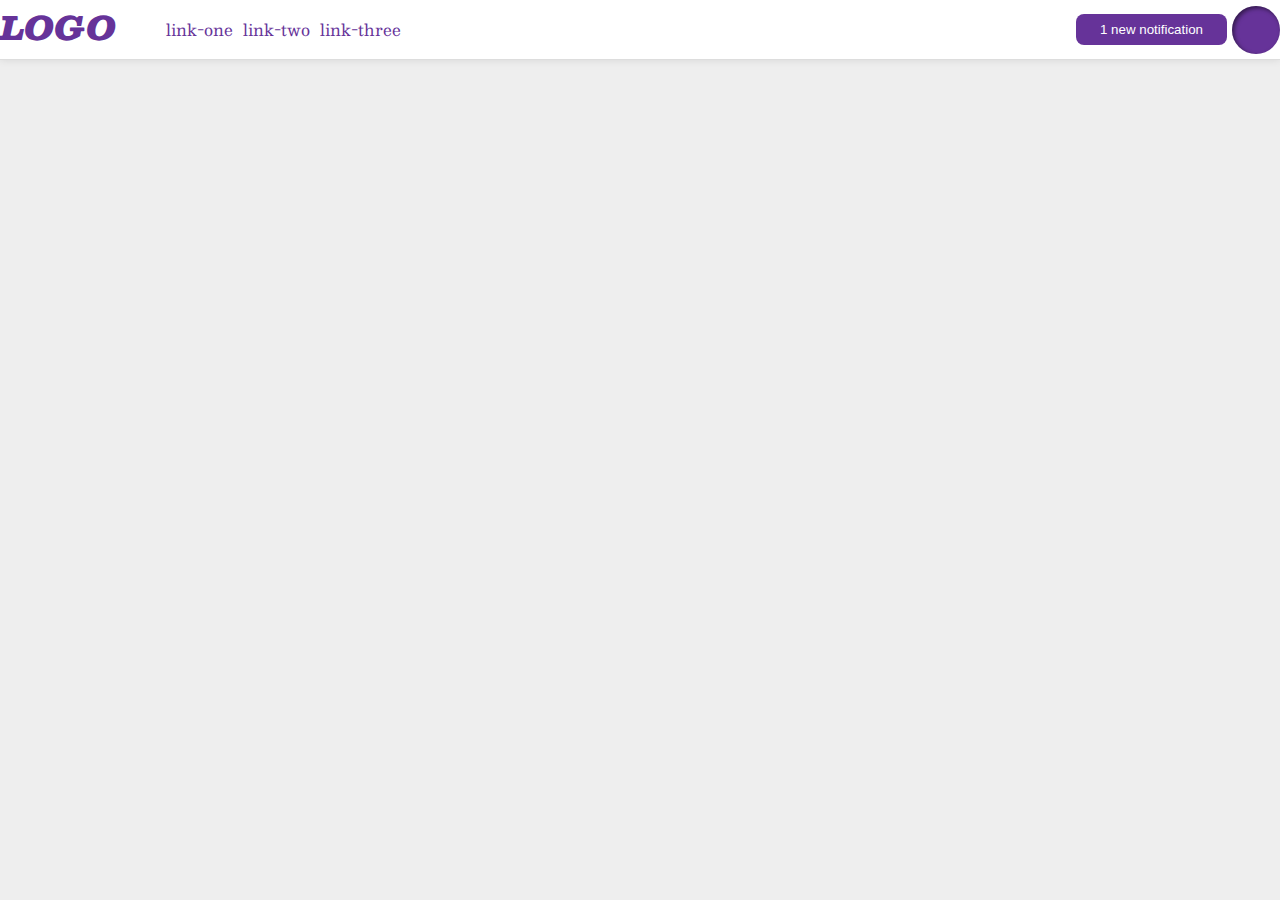
<file: flex/03-flex-header-2/index.html>
<!DOCTYPE html>
<html lang="en">
  <head>
    <meta charset="UTF-8">
    <meta http-equiv="X-UA-Compatible" content="IE=edge">
    <meta name="viewport" content="width=device-width, initial-scale=1.0">
    <title>Flex Header 2</title>
    <link rel="stylesheet" href="style.css">
  </head>
  <body>
    <div class="header">
      <div class="logo">
        LOGO
      </div>
      <ul class="links">
        <li><a href="google.com">link-one</a></li>
        <li><a href="google.com">link-two</a></li>
        <li><a href="google.com">link-three</a></li>
      </ul>
      <div class ="right-nav">
      <button class="notifications">
        1 new notification
      </button>
      <div class="profile-image"></div>
    </div>
    </div>
  </body>
</html>
</file>
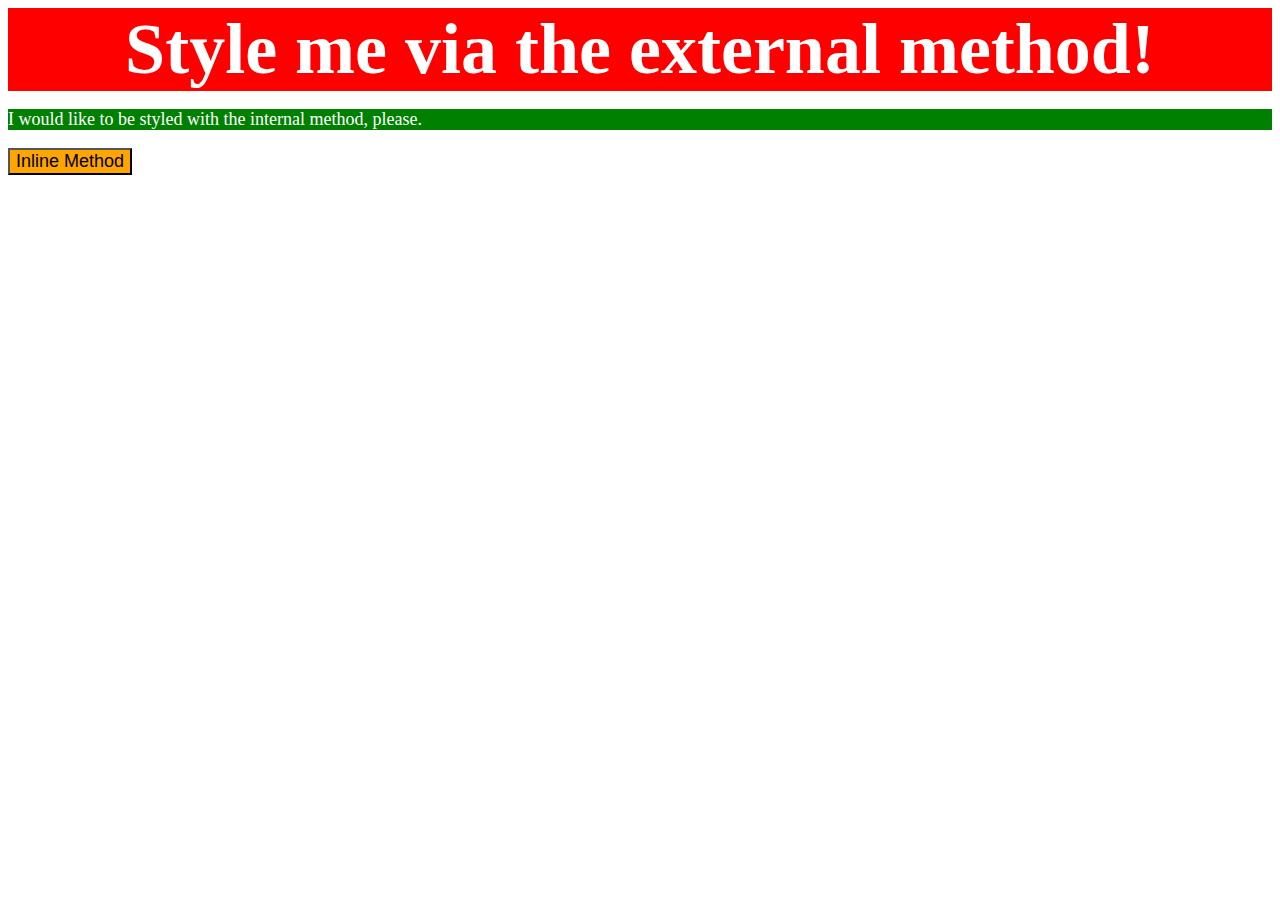
<file: foundations/01-css-methods/index.html>
<!DOCTYPE html>
<html lang="en">
  <head>
    <meta charset="UTF-8">
    <meta http-equiv="X-UA-Compatible" content="IE=edge">
    <meta name="viewport" content="width=device-width, initial-scale=1.0">
    <title>Methods for Adding CSS</title>
    <link rel="stylesheet" href="styles.css">
    <style>
      p {
        background-color: green;
        color: white;
        font-size: 18px;
        font-weight:500;

      }
    </style>
  </head>
  <body>
    <div>Style me via the external method!</div>
    <p>I would like to be styled with the internal method, please.</p>
    <button style="background-color: orange; font-size: 18px;">Inline Method</button>
  </body>
</html>
</file>
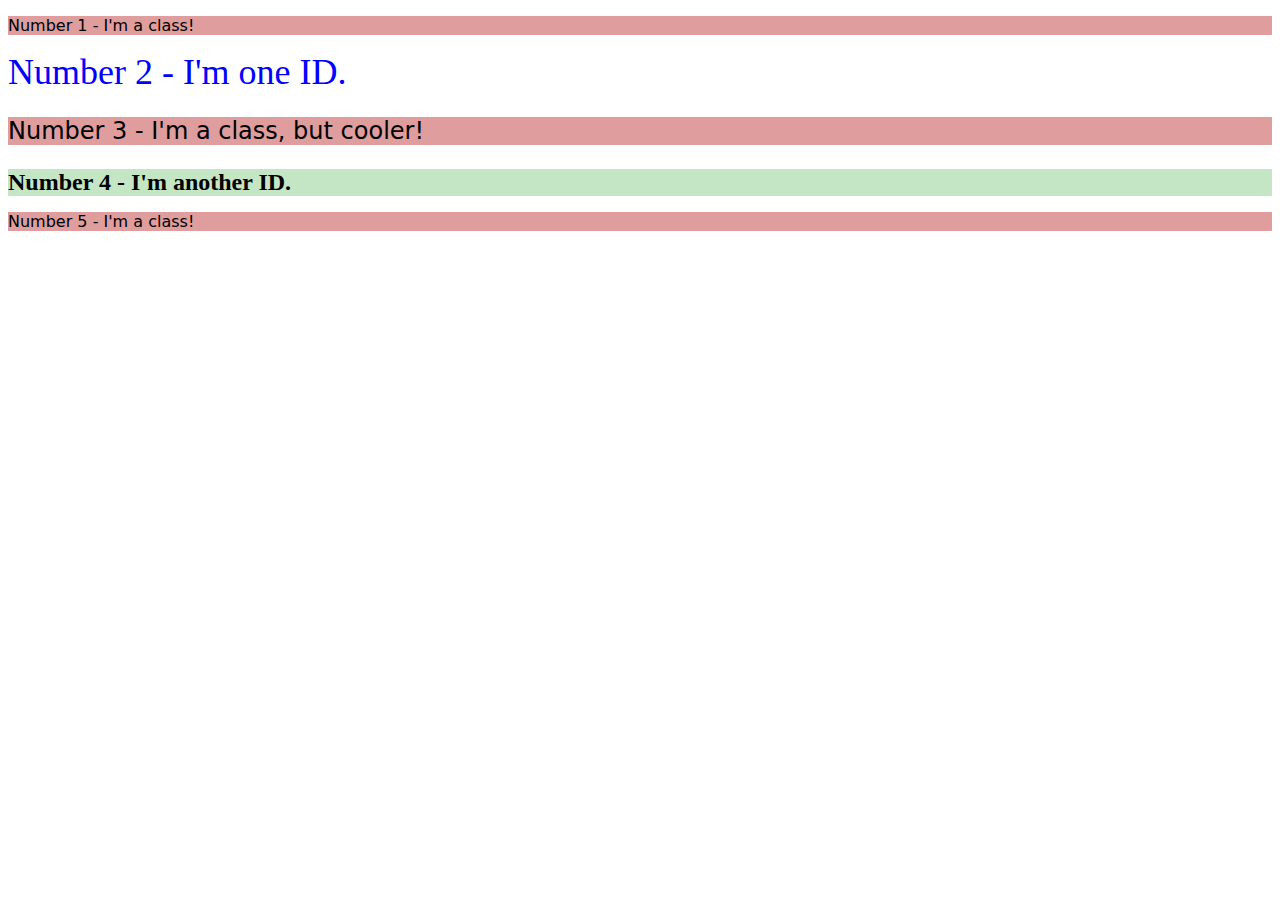
<file: foundations/02-class-id-selectors/index.html>
<!DOCTYPE html>
<html lang="en">
  <head>
    <meta charset="UTF-8">
    <meta http-equiv="X-UA-Compatible" content="IE=edge">
    <meta name="viewport" content="width=device-width, initial-scale=1.0">
    <title>Class and ID Selectors</title>
    <link rel="stylesheet" href="style.css">
  </head>
  <body>
    <p class="odd">Number 1 - I'm a class!</p>
    <div id="two">Number 2 - I'm one ID.</div>
    <p class="odd three">Number 3 - I'm a class, but cooler!</p>
    <div id="four">Number 4 - I'm another ID.</div>
    <p class="odd">Number 5 - I'm a class!</p>
  </body>
</html>
</file>
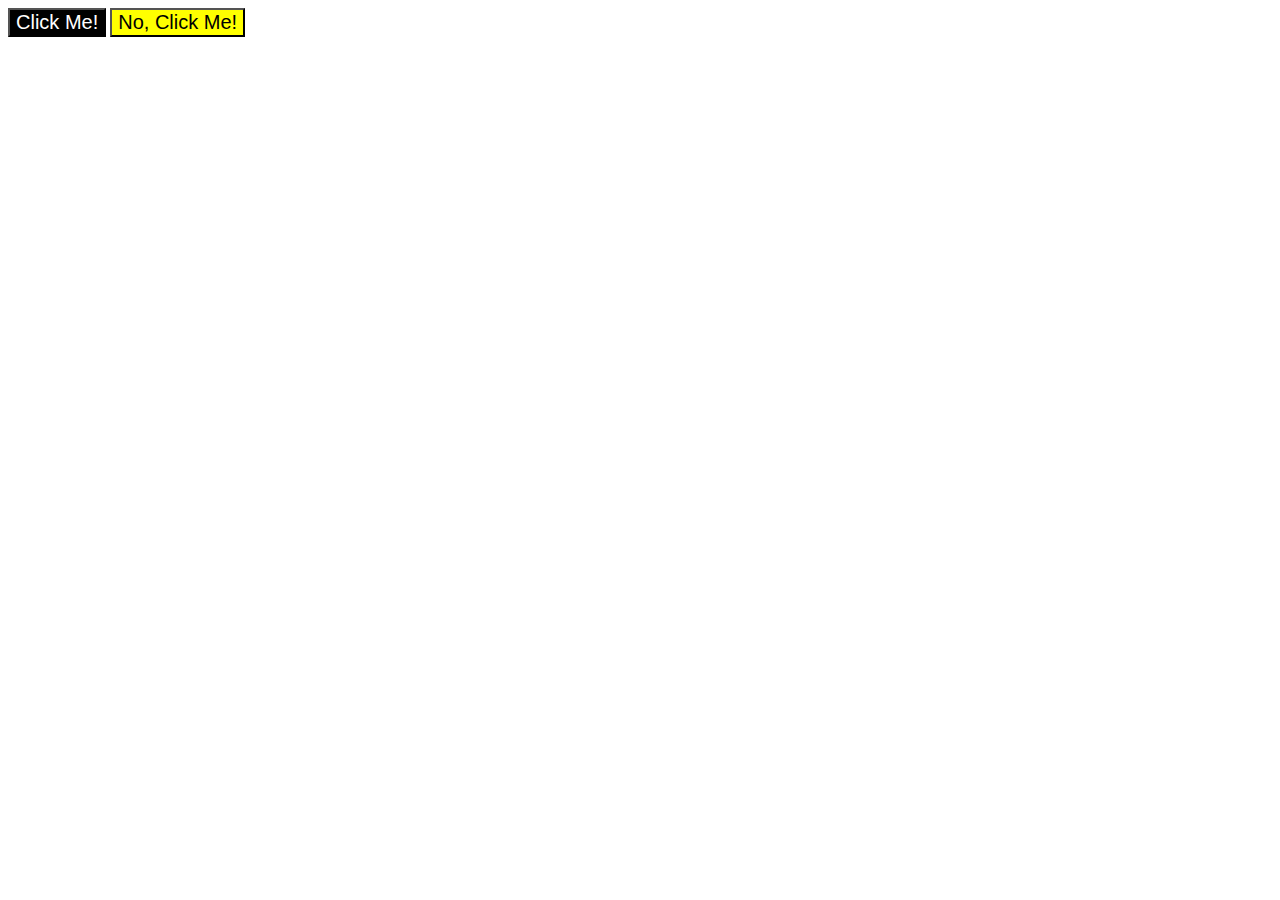
<file: foundations/03-grouping-selectors/index.html>
<!DOCTYPE html>
<html lang="en">
  <head>
    <meta charset="UTF-8">
    <meta http-equiv="X-UA-Compatible" content="IE=edge">
    <meta name="viewport" content="width=device-width, initial-scale=1.0">
    <title>Grouping Selectors</title>
    <link rel="stylesheet" href="style.css">
  </head>
  <body>
    <button class="button-one">Click Me!</button>
    <button class="button-two">No, Click Me!</button>
  </body>
</html>
</file>
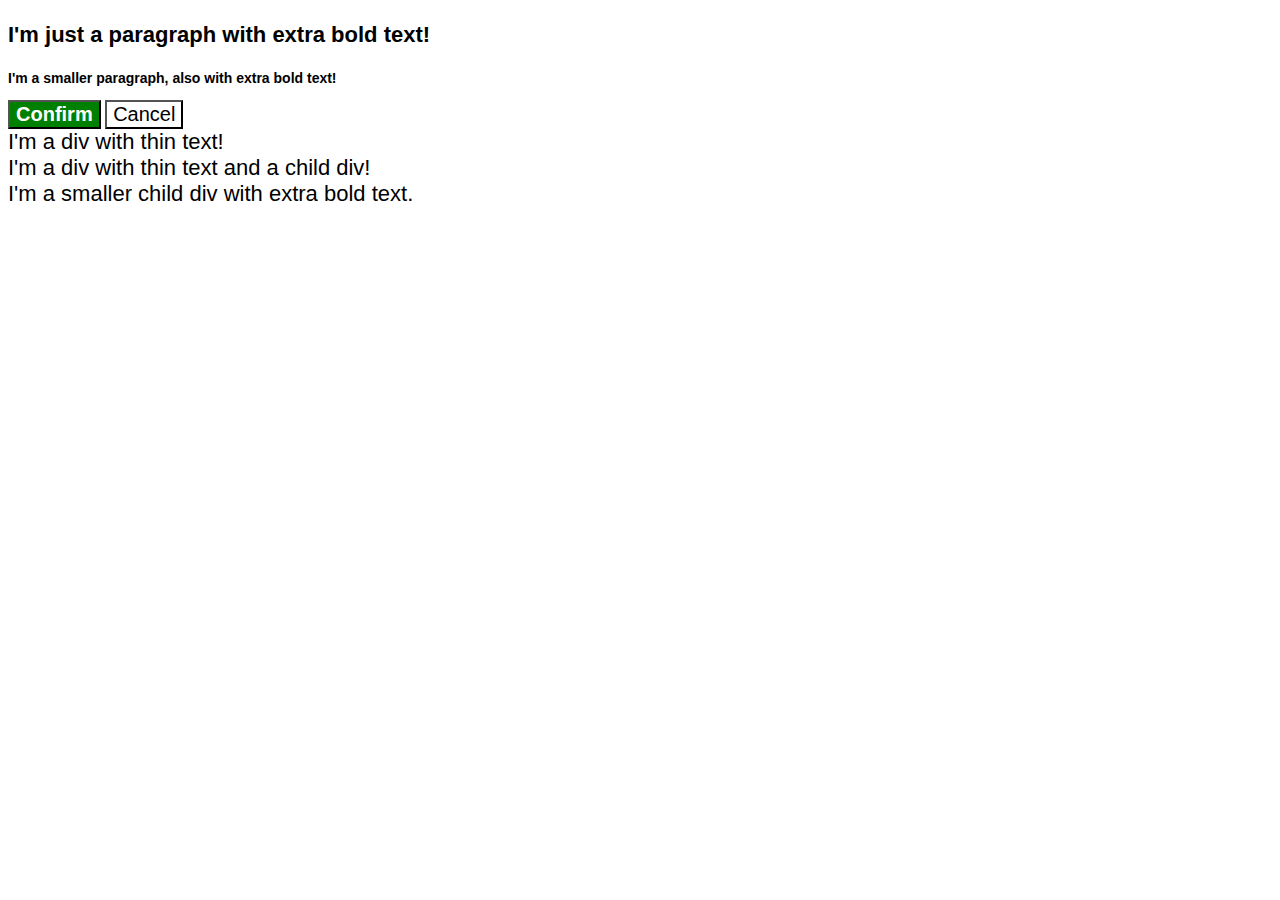
<file: foundations/06-cascade-fix/index.html>
<!DOCTYPE html>
<html lang="en">
  <head>
    <meta charset="UTF-8">
    <meta http-equiv="X-UA-Compatible" content="IE=edge">
    <meta name="viewport" content="width=device-width, initial-scale=1.0">
    <title>Fix the Cascade</title>
    <link rel="stylesheet" href="style.css">
  </head>
  <body>
    <p class="para">I'm just a paragraph with extra bold text!</p>
    <p class="para small-para">I'm a smaller paragraph, also with extra bold text!</p>

    <button id="confirm-button" class="button confirm">Confirm</button>
    <button id="cancel-button" class="button cancel">Cancel</button>

    <div class="text">I'm a div with thin text!</div>
    <div class="text">I'm a div with thin text and a child div!
      <div class="text child">I'm a smaller child div with extra bold text.</div>
    </div>
  </body>
</html>
</file>
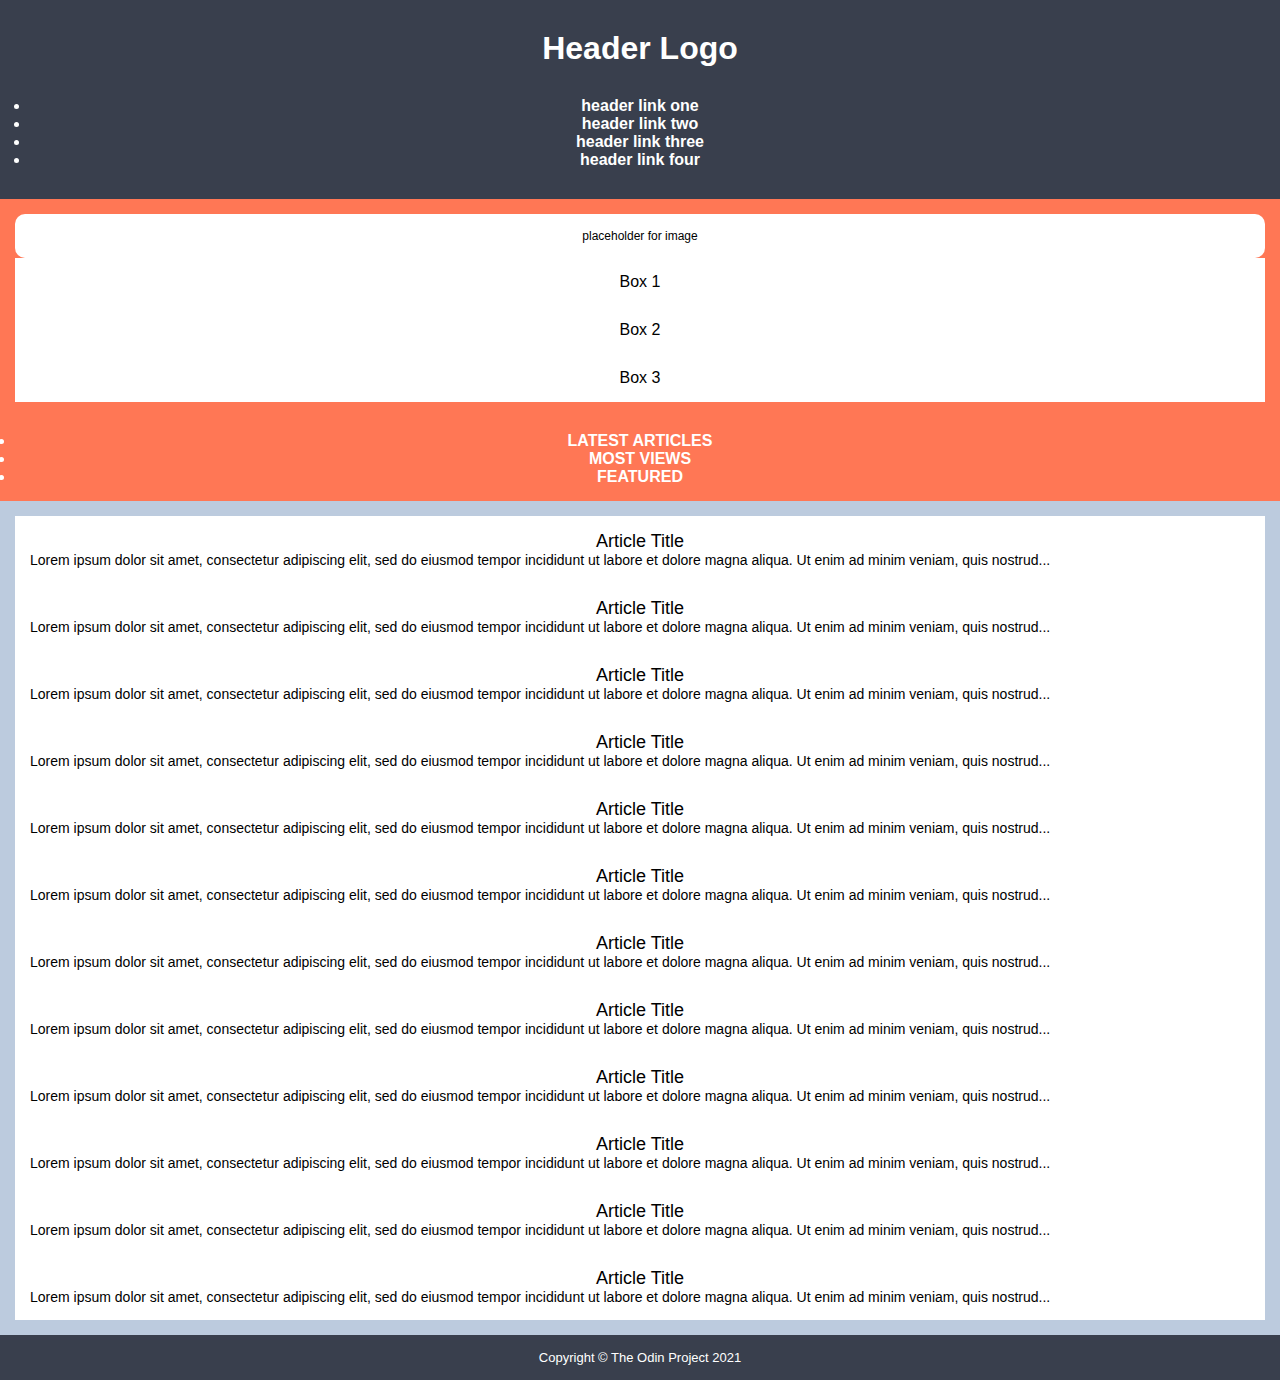
<file: grid/03-grid-layout-3/index.html>
<!DOCTYPE html>
<html lang="en">
  <head>
    <meta charset="UTF-8">
    <meta http-equiv="X-UA-Compatible" content="IE=edge">
    <meta name="viewport" content="width=device-width, initial-scale=1.0">
    <title>Holy Grail Mockup</title>
    <link rel="stylesheet" href="style.css">
  </head>
  <body>
    <div class="container">

      <div class="header">
        <div class="logo">Header Logo</div>
        <div class="menu">
          <ul>
            <li>header link one</li>
            <li>header link two</li>
            <li>header link three</li>
            <li>header link four</li>
          </ul>
        </div>
      </div>

      <div class="sidebar">
        <div class="photo">
          <p>placeholder for image</p>    
        </div>
        <div class="side-content">Box 1
        </div>
        <div class="side-content">Box 2
        </div>
        <div class="side-content">Box 3
        </div>
      </div>

      <div class="nav">
        <ul>
          <li>Latest Articles</li>
          <li>Most Views</li>
          <li>Featured</li>
        </ul>
      </div>

      <div class="article">
        <div class="card">
          <p class="title">Article Title</p>
          <p>Lorem ipsum dolor sit amet, consectetur adipiscing elit, sed do eiusmod tempor incididunt ut labore et dolore magna aliqua. Ut enim ad minim veniam, quis nostrud...</p>
        </div>
        <div class="card">
          <p class="title">Article Title</p>
          <p>Lorem ipsum dolor sit amet, consectetur adipiscing elit, sed do eiusmod tempor incididunt ut labore et dolore magna aliqua. Ut enim ad minim veniam, quis nostrud...</p>
        </div>
        <div class="card">
          <p class="title">Article Title</p>
          <p>Lorem ipsum dolor sit amet, consectetur adipiscing elit, sed do eiusmod tempor incididunt ut labore et dolore magna aliqua. Ut enim ad minim veniam, quis nostrud...</p>
        </div>
        <div class="card">
          <p class="title">Article Title</p>
          <p>Lorem ipsum dolor sit amet, consectetur adipiscing elit, sed do eiusmod tempor incididunt ut labore et dolore magna aliqua. Ut enim ad minim veniam, quis nostrud...</p>
        </div>
        <div class="card">
          <p class="title">Article Title</p>
          <p>Lorem ipsum dolor sit amet, consectetur adipiscing elit, sed do eiusmod tempor incididunt ut labore et dolore magna aliqua. Ut enim ad minim veniam, quis nostrud...</p>
        </div>
        <div class="card">
          <p class="title">Article Title</p>
          <p>Lorem ipsum dolor sit amet, consectetur adipiscing elit, sed do eiusmod tempor incididunt ut labore et dolore magna aliqua. Ut enim ad minim veniam, quis nostrud...</p>
        </div>
        <div class="card">
          <p class="title">Article Title</p>
          <p>Lorem ipsum dolor sit amet, consectetur adipiscing elit, sed do eiusmod tempor incididunt ut labore et dolore magna aliqua. Ut enim ad minim veniam, quis nostrud...</p>
        </div>
        <div class="card">
          <p class="title">Article Title</p>
          <p>Lorem ipsum dolor sit amet, consectetur adipiscing elit, sed do eiusmod tempor incididunt ut labore et dolore magna aliqua. Ut enim ad minim veniam, quis nostrud...</p>
        </div>
        <div class="card">
          <p class="title">Article Title</p>
          <p>Lorem ipsum dolor sit amet, consectetur adipiscing elit, sed do eiusmod tempor incididunt ut labore et dolore magna aliqua. Ut enim ad minim veniam, quis nostrud...</p>
        </div>
        <div class="card">
          <p class="title">Article Title</p>
          <p>Lorem ipsum dolor sit amet, consectetur adipiscing elit, sed do eiusmod tempor incididunt ut labore et dolore magna aliqua. Ut enim ad minim veniam, quis nostrud...</p>
        </div>
        <div class="card">
          <p class="title">Article Title</p>
          <p>Lorem ipsum dolor sit amet, consectetur adipiscing elit, sed do eiusmod tempor incididunt ut labore et dolore magna aliqua. Ut enim ad minim veniam, quis nostrud...</p>
        </div>
        <div class="card">
          <p class="title">Article Title</p>
          <p>Lorem ipsum dolor sit amet, consectetur adipiscing elit, sed do eiusmod tempor incididunt ut labore et dolore magna aliqua. Ut enim ad minim veniam, quis nostrud...</p>
        </div>
      </div>

      <div class="footer">
        <p>Copyright © The Odin Project 2021</p>
      </div>
      
    </div>
  </body>
</html>
</file>
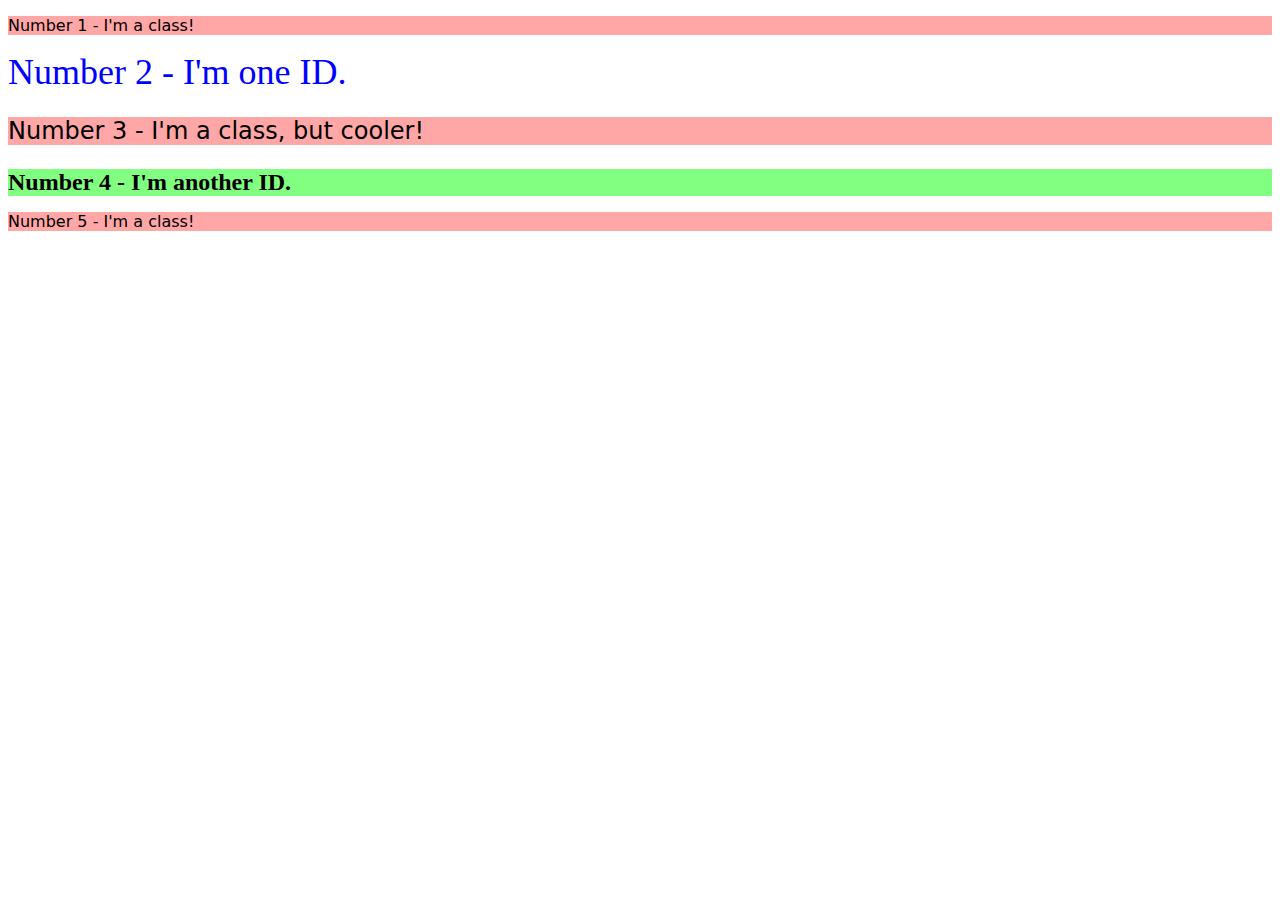
<file: foundations/02-class-id-selectors/solution/solution.html>
<!DOCTYPE html>
<html lang="en">
  <head>
    <meta charset="UTF-8">
    <meta http-equiv="X-UA-Compatible" content="IE=edge">
    <meta name="viewport" content="width=device-width, initial-scale=1.0">
    <title>Class and ID Selectors</title>
    <link rel="stylesheet" href="solution.css">
  </head>
  <body>
    <p class="odd">Number 1 - I'm a class!</p>
    <div id="two">Number 2 - I'm one ID.</div>
    <p class="odd adjust-font-size">Number 3 - I'm a class, but cooler!</p>
    <div id="four" class="adjust-font-size">Number 4 - I'm another ID.</div>
    <p class="odd">Number 5 - I'm a class!</p>
  </body>
</html>
</file>
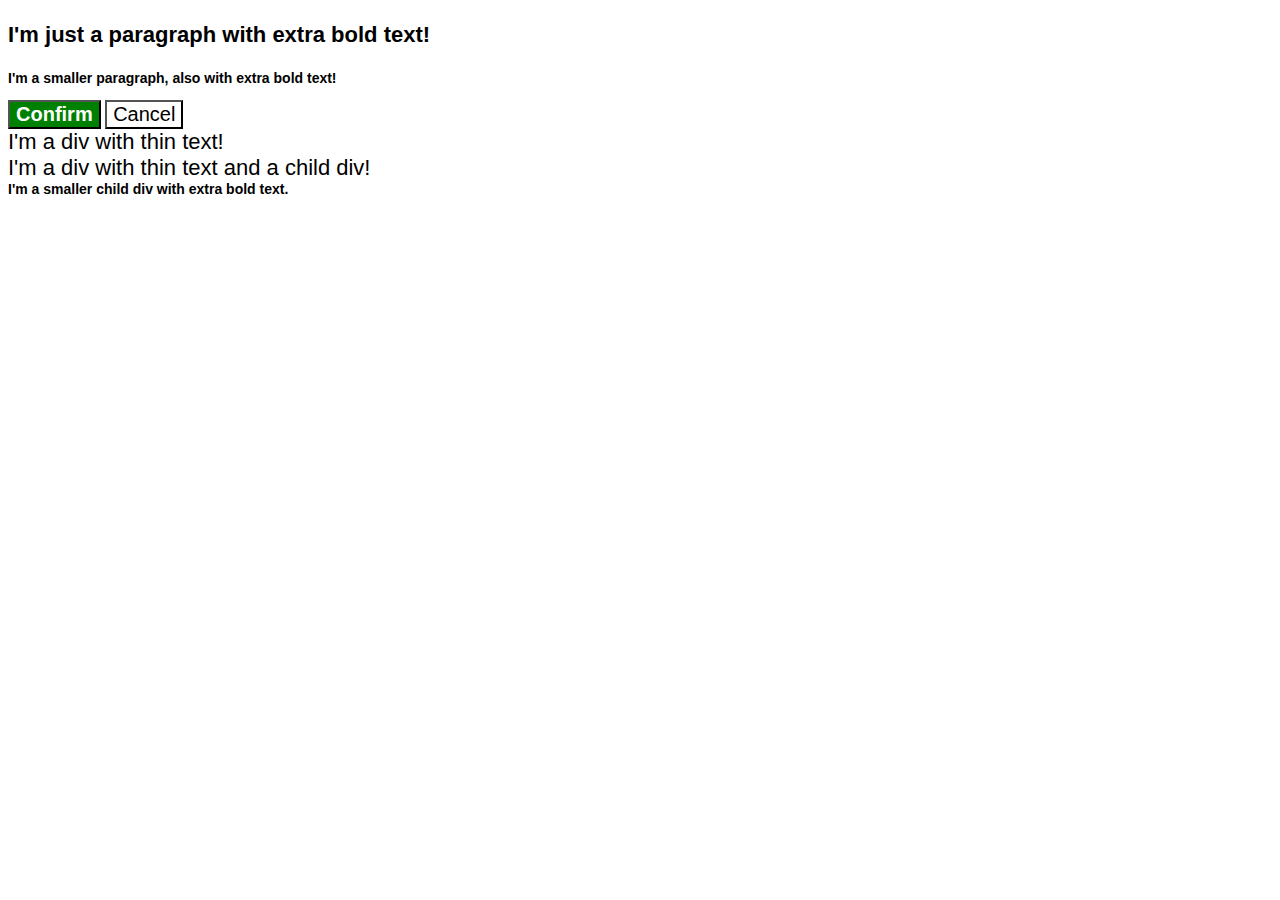
<file: foundations/06-cascade-fix/solution/solution.html>
<!DOCTYPE html>
<html lang="en">

  <head>
    <meta charset="UTF-8">
    <meta http-equiv="X-UA-Compatible" content="IE=edge">
    <meta name="viewport" content="width=device-width, initial-scale=1.0">
    <title>Fix the Cascade</title>
    <link rel="stylesheet" href="solution.css">
  </head>
  <body>
    <p class="para">I'm just a paragraph with extra bold text!</p>
    <p class="para small-para">I'm a smaller paragraph, also with  extra bold text!</p>

    <button id="confirm-button" class="button confirm">Confirm</button>
    <button id="cancel-button" class="button cancel">Cancel</button>

    <div class="text">I'm a div with thin text!</div>
    <div class="text">I'm a div with thin text and a child div!
      <div class="text child">I'm a smaller child div with extra bold text.</div>
    </div>
  </body>
</html>
</file>
<file: flex/03-flex-header-2/style.css>
/* this is some magical font-importing.  
you'll learn about it later. */
@import url('https://fonts.googleapis.com/css2?family=Besley:ital,wght@0,400;1,900&display=swap');

body {
  margin: 0;
  background: #eee;
  font-family: Besley, serif;
}

.header {
  background: white;
  border-bottom: 1px solid #ddd;
  box-shadow: 0 0 8px rgba(0,0,0,.1);
  display: flex;
  gap: 10px;
}

.right-nav {
  display: flex;
  margin-left: auto;
  gap: 5px;
  align-items: center;
}
.profile-image {
  background: rebeccapurple;
  box-shadow: inset 2px 2px 4px rgba(0,0,0,.5);
  border-radius: 50%;
  width: 48px;
  height: 48px;
  
}

.logo {
  color: rebeccapurple;
  font-size: 32px;
  font-weight: 900;
  font-style: italic;
}

button {
  border: none;
  border-radius: 8px;
  background: rebeccapurple;
  color: white;
  padding: 8px 24px;
}

a {
  /* this removes the line under our links */
  text-decoration: none;
  color: rebeccapurple;
}

ul {
  list-style-type: none;
  display: flex;
  gap: 10px;
}
</file>
<file: foundations/01-css-methods/styles.css>
div {
    background-color: red;
    color: white;
    text-align: center;
    font-size: 72px;
    font-weight: bold;
}
</file>
<file: foundations/02-class-id-selectors/style.css>
.odd{
    background-color: #df9d9d;
    font-family: 'Verdana', 'DejaVu Sans', 'sans-serif';
}
.three{
    font-size: 24px;
}
#two{
color: blue;
font-size: 36px;
}
#four{
background-color:#c5e6c5;
font-size: 24px;
font-weight: bold;
}
</file>
<file: foundations/03-grouping-selectors/style.css>
.button-one, .button-two {
    font-size: 20px;
    font-family: 'Helvetica', 'Times New Roman', sans-serif
}
.button-one{
    background-color: black;
    color: white;
}
.button-two{
    background-color: yellow;
}
</file>
<file: foundations/06-cascade-fix/style.css>
body{
  font-family:Arial, Helvetica, sans-serif
}

.para,
.small-para {
  color: hsl(0, 0%, 0%);
  font-weight: 800;
}
.para {
  font-size: 22px;
}

.small-para {
  font-size: 14px;
  font-weight: 800;
}


#confirm-button {
  background: green;
  color: white;
  font-weight: bold;
} 

.button {
  background-color: rgb(255, 255, 255);
  color: rgb(0, 0, 0);
  font-size: 20px;
}

.child {
  color: rgb(0, 0, 0);
  font-weight: 800;
  font-size: 14px;
}

div.text {
  color: rgb(0, 0, 0);
  font-size: 22px;
  font-weight: 100;
}
</file>
<file: grid/03-grid-layout-3/style.css>
* {
  margin: 0;
  padding: 0;
}

.container {
  text-align: center;
}

.container div {
  padding: 15px;
  font-size: 32px;
  font-family: Helvetica;
  font-weight: bold;
  color: white;
}

.header {
  background-color: #393f4d;
}

.menu ul,
.menu li {
  font-size: 16px;
}

.sidebar {
  background-color: #FF7755;
}

.sidebar .photo {
  background-color: white;
  color: black;
  font-size: 12px;
  font-weight: normal;
  border-radius: 10px;
}


.sidebar .side-content {
  background-color: white;
  color: black;
  font-size: 16px;
  font-weight: normal;
}

.nav {
  background-color: #FF7755;
}

.nav ul li {
  font-size: 16px;
  text-transform: uppercase;
}

.article {
  background-color: #bccbde;
}

.article p {
  font-size: 18px;
  font-family: sans-serif;
  color: white;
  text-align: left;
}

.article .card {
  background-color: #FFFFFF;
  color: black;
  text-align: center;
}

.card p {
  color: black;
  font-weight: normal;
  font-size: 14px;
}

.card .title {
  font-size: 18px;
  text-align: center;
}

.footer {
  background-color: #393f4d;
}

.footer p {
  font-size: 13px;
  font-weight: normal;  
}
</file>
<file: foundations/02-class-id-selectors/solution/solution.css>
.odd {
  background-color: rgb(255, 167, 167);
  font-family: Verdana, "DejaVu Sans", sans-serif;
}

.adjust-font-size {
  font-size: 24px;
}

#two {
  color: #0000ff;
  font-size: 36px;
}

/*
    In the id selector 'four' below, we could have also
    added a rule to set the font size to 24px.

    However, since the elements 'Number 3' and 'Number 4'
    in the HTML file share the same font size, we reused
    the 'adjust-font-size' class above to help reduce
    duplicate code.
*/
#four {
  background-color: hsl(120, 100%, 75%);
  font-weight: bold;
}
</file>
<file: foundations/06-cascade-fix/solution/solution.css>
body{
  font-family:Arial, Helvetica, sans-serif
}

.para,
.small-para {
  color: hsl(0, 0%, 0%);
  font-weight: 800;
}

.para {
  font-size: 22px;
}

.button {
  background-color: rgb(255, 255, 255);
  color: rgb(0, 0, 0);
  font-size: 20px;
}

div.text {
  color: rgb(0, 0, 0);
  font-weight: 100;
  font-size: 22px;
}

/* SOLUTION */

/* 
  For the following rule, we removed it from its original position in the file:

  .small-para {
    font-size: 14px;
    font-weight: 800;
  } 

  Then we placed it after the .para selector, taking advantage of the rule order since both selectors have the same specificity. 
  
  Another solution would be keeping it in its original place and just chaining selectors, giving this rule a higher specificity:

  p.small-para {
    font-size: 14px;
    font-weight: 800;
  }
*/

.small-para {
  font-size: 14px;
  font-weight: 800;
}

/* 
  For the following rule we removed the original .confirm selector:

  .confirm {
    background: green;
    color: white;
    font-weight: bold;
  } 

  Then we used an ID selector instead, since it has a higher specificity than the .button selector.

  Other solutions would be to simply move the .confirm rule below the .button rule, or to use the .button.confirm selector without moving it:

  .button.confirm {
    background: green;
    color: white;
    font-weight: bold;
  }
*/

#confirm-button {
  background: green;
  color: white;
  font-weight: bold;
}

/*
  For the following rule we first removed it from its original position in the file: 

  .child {
    color: rgb(0, 0, 0);
    font-weight: 800;
    font-size: 14px;
  }

  Then we added another selector to create a descendant combinator. If we only created a descendant combinator, the specificity would be tied with the
  div.text selector and it would come down to rule order, and if we only moved it the div.text selector would still have a higher specificity.
  
  Another solution would be to keep the rule where it was and just replace the div selector with the .text selector:

  .text .child {
    color: rgb(0, 0, 0);
    font-weight: 800;
    font-size: 14px;
  }
*/

div .child {
  color: rgb(0, 0, 0);
  font-weight: 800;
  font-size: 14px;
}
</file>
